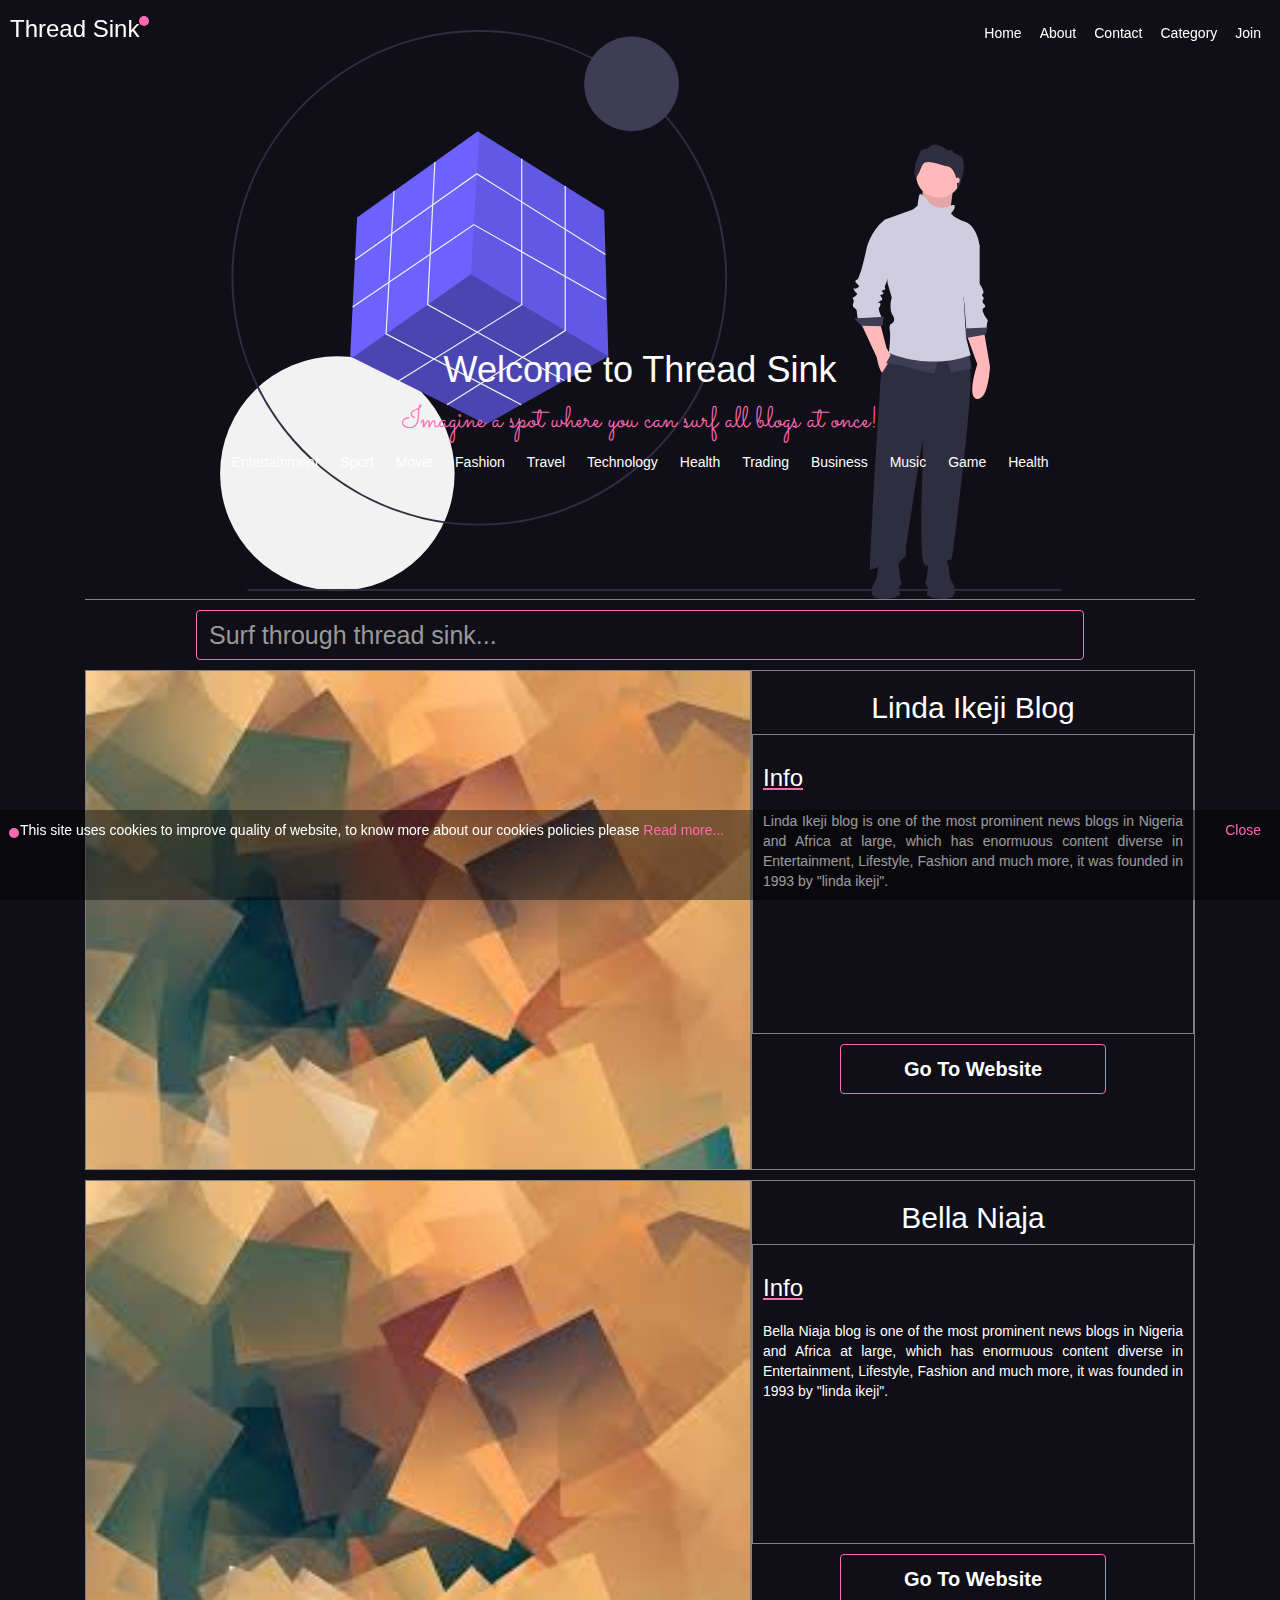
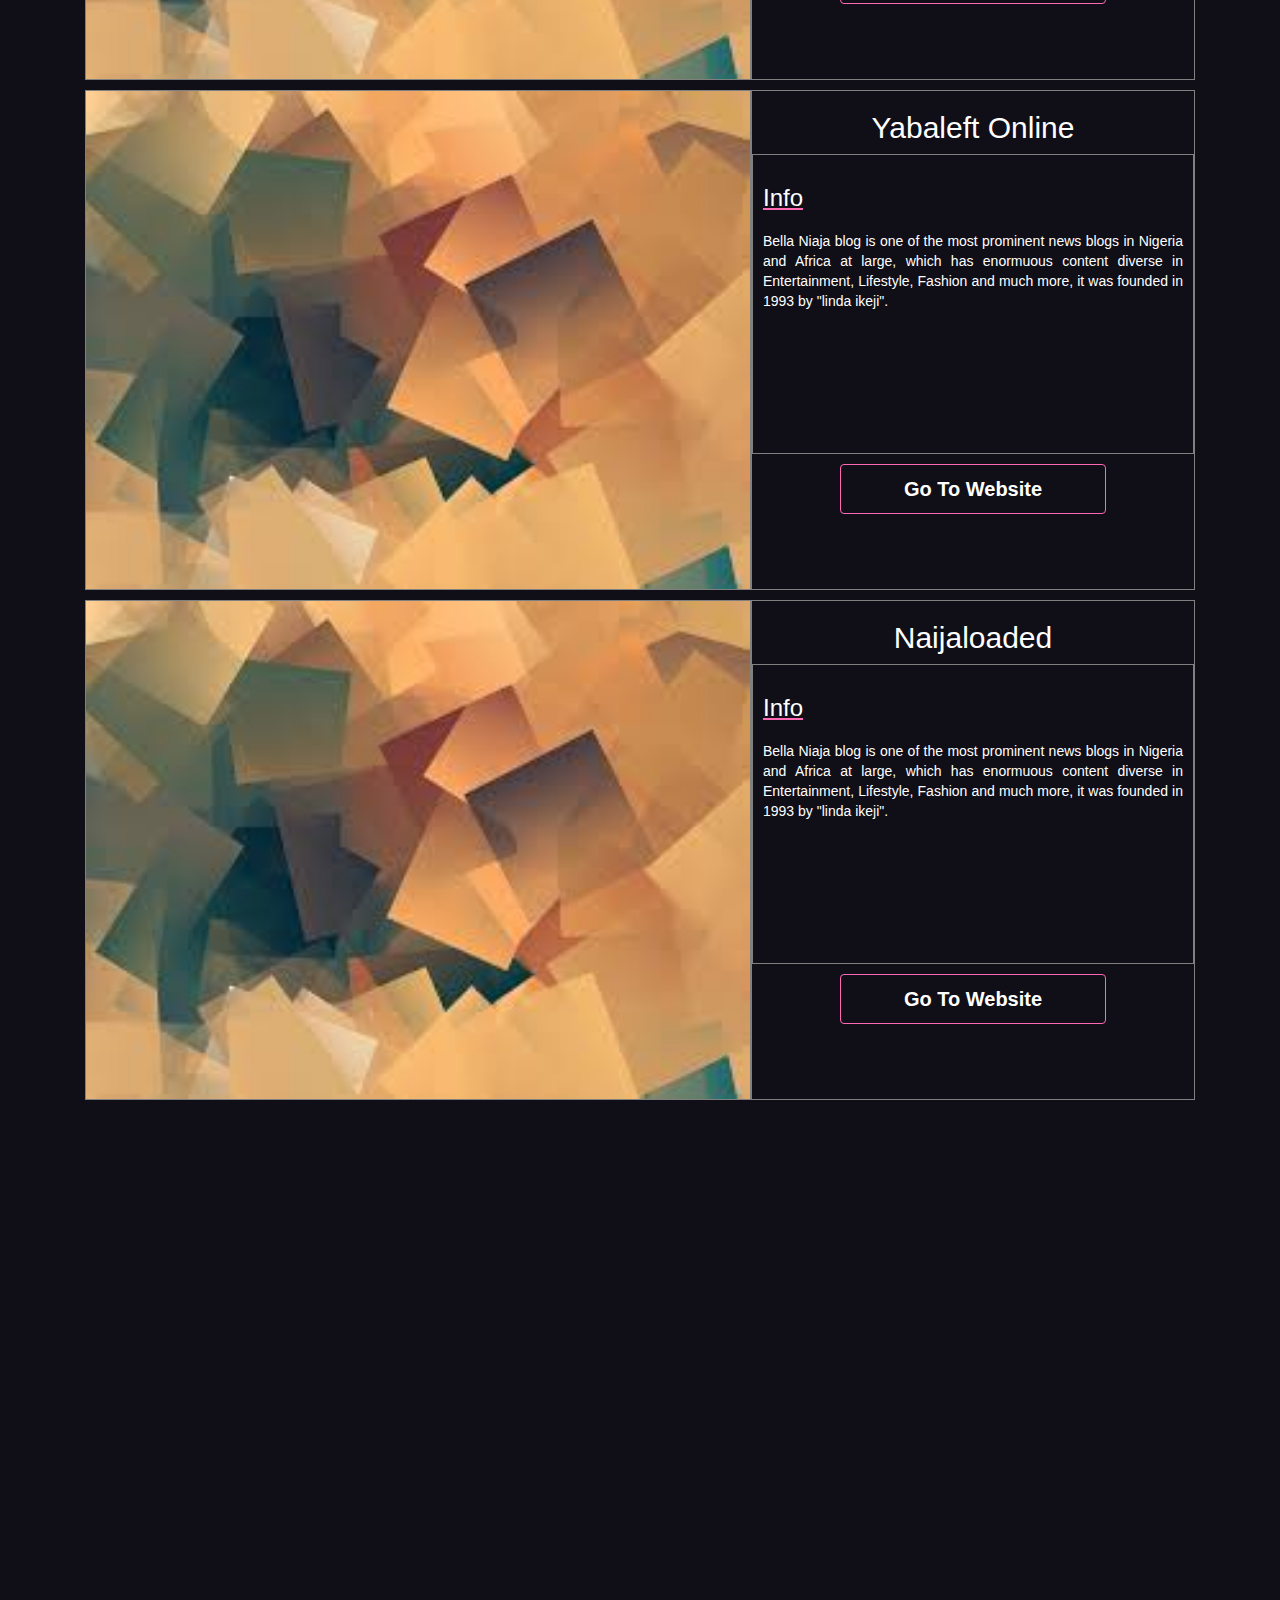
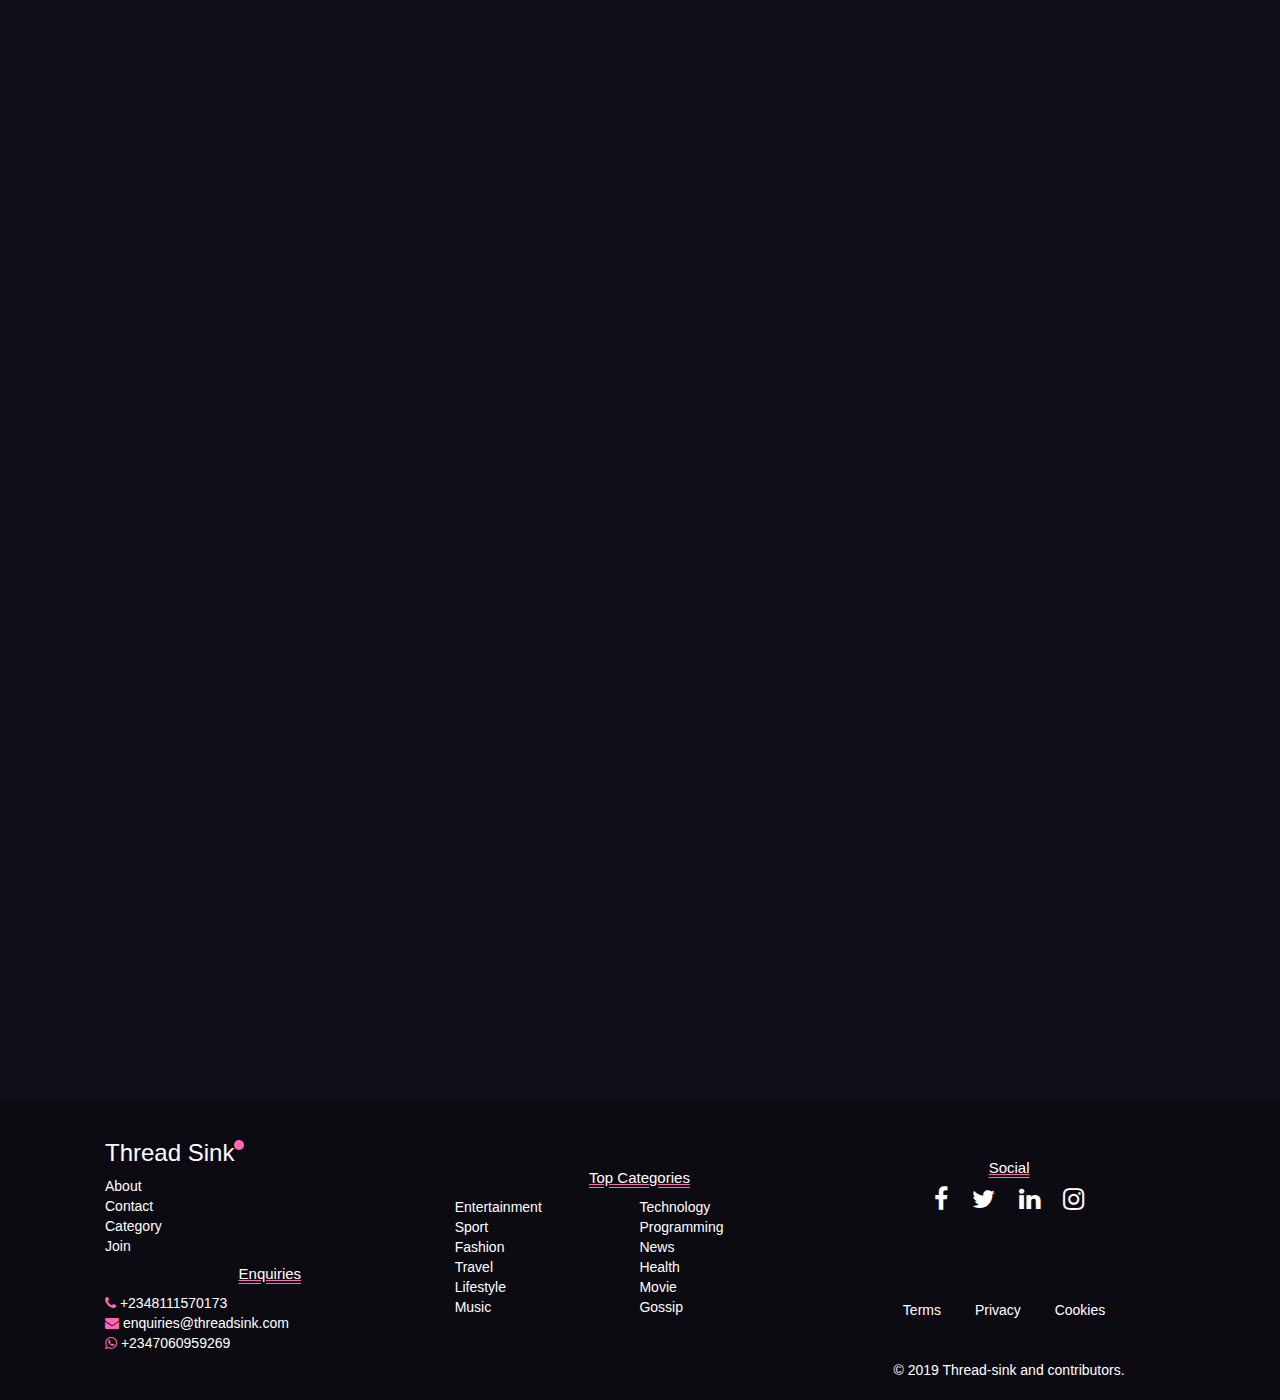
<file: index.html>
<!Doctype html>
<html lang="en">
  <head>
    <!-- Required meta tags -->
    <meta charset="utf-8">
    <meta name="viewport" content="width=device-width, initial-scale=1, shrink-to-fit=no">

    <!-- Bootstrap CSS -->
    <link rel="stylesheet" href="https://stackpath.bootstrapcdn.com/bootstrap/4.3.1/css/bootstrap.min.css" integrity="sha384-ggOyR0iXCbMQv3Xipma34MD+dH/1fQ784/j6cY/iJTQUOhcWr7x9JvoRxT2MZw1T" crossorigin="anonymous">
    <!--External Sheet -->
    <link rel="stylesheet" href="https://cdnjs.cloudflare.com/ajax/libs/animate.css/3.7.2/animate.min.css">
    <link href="https://fonts.googleapis.com/css?family=Sacramento&display=swap" rel="stylesheet">
    <link rel="stylesheet" href="https://cdnjs.cloudflare.com/ajax/libs/font-awesome/4.7.0/css/font-awesome.min.css">
    <!-- Custom Css -->
    <link rel="stylesheet" href="css/bootstrap/css/bootstrap.min.css">
    <link rel="stylesheet" href="css/animated.css">
    <link rel="stylesheet" href="css/master.css">
    <link rel="stylesheet" href="css/media.css">

    <title>Thread Sink</title>
  </head>
  <body>
    <section class="thread-sink-top-header animated fadeIn">
      <div class="thread-sink-logo redirect-home-btn">
        <h3>Thread Sink <span class="thread-pin"></span></h3>

      </div>
      <div class="thread-sink-nav_bar">
          <ul class="">
              <li>Home</li>
              <li>About</li>
              <li>Contact</li>
              <li>Category</li>
              <li>Join</li>
          </ul>
      </div>
    </section>
    <section class="container thread-sink-container">
          <div class="thread-sink-header animated fadeIn">
            <div class="thread-sink-bg-text">
              <h1>Welcome to Thread Sink</h1>
              <p>Imagine a spot where you can surf all blogs at once!</p>
              <div class="categories_popular">
                <span class="thread-sink-categories" data-thread-sink-categories="entertainment">Entertainment</span>
                <span class="thread-sink-categories" data-thread-sink-categories="sport">Sport</span>
                <span class="thread-sink-categories" data-thread-sink-categories="movie">Movie</span>
                <span class="thread-sink-categories" data-thread-sink-categories="fashion">Fashion</span>
                <span class="thread-sink-categories" data-thread-sink-categories="travel">Travel</span>
                <span class="thread-sink-categories" data-thread-sink-categories="technology">Technology</span>
                <span class="thread-sink-categories" data-thread-sink-categories="health">Health</span>
                <span class="thread-sink-categories" data-thread-sink-categories="trading">Trading</span>
                <span class="thread-sink-categories" data-thread-sink-categories="Business">Business</span>
                <span class="thread-sink-categories" data-thread-sink-categories="music">Music</span>
                <span class="thread-sink-categories" data-thread-sink-categories="game">Game</span>
                <span class="thread-sink-categories" data-thread-sink-categories="health">Health</span>
              </div>
            </div>
          </div>
          <div class="thread-sink-body">
            <!--Blog View Box -->
            <!--Search Bar -->
            <div class="thread-search-bar">
              <input type="search" class="form-control" placeholder="Surf through thread sink..." />
            </div>
            <!--Blog Box -->
            <div class="thread-blog-grid">
              <!--Blog view -->
              <div class="thread-blog-show  thread-blog-view" data-url="https://www.lindaikejisblog.com/" data-wallpaper="image/brown.jpg">
                <div class="thread-clcik-to view">
                  <h class=""></p>
                </div>
              </div>
              <div class="thread-blog-info">
                <h2 class="thread-blog-title">Linda Ikeji Blog</h2>
                <div class="thread-blog-about-box">
                  <h3 class="thread-blog-about-heading">Info</h3>
                  <p>Linda Ikeji blog is one of the most prominent news blogs in Nigeria and Africa at large,
                    which has enormuous content diverse in Entertainment, Lifestyle, Fashion and much more, it was founded in 1993
                    by "linda ikeji".</p>
                </div>
                <div class="thread-blog-link-out">
                  <a href="www.lindaikejiblog.com">
                    <button class="btn">Go To Website</button>
                  </a>
                </div>
              </div>
            </div>
            <!--Blog Box -->
            <div class="thread-blog-grid">
              <div class="thread-blog-show thread-blog-view" data-url="https://soccernet.ng/" data-wallpaper="image/brown.jpg">
              </div>
              <div class="thread-blog-info">
                <h2 class="thread-blog-title">Bella Niaja</h2>
                <div class="thread-blog-about-box">
                  <h3 class="thread-blog-about-heading">Info</h3>
                  <p>Bella Niaja blog is one of the most prominent news blogs in Nigeria and Africa at large,
                    which has enormuous content diverse in Entertainment, Lifestyle, Fashion and much more, it was founded in 1993
                    by "linda ikeji".</p>
                </div>
                <div class="thread-blog-link-out">
                  <a href="https://soccernet.ng/">
                    <button class="btn">Go To Website</button>
                  </a>
                </div>
              </div>
            </div>
            <!--blog Box -->
            <!--Blog Box -->
            <div class="thread-blog-grid">
              <div class="thread-blog-show thread-blog-view" data-url="https://www.yabaleftonline.ng/" data-wallpaper="image/brown.jpg">
              </div>
              <div class="thread-blog-info">
                <h2 class="thread-blog-title">Yabaleft Online</h2>
                <div class="thread-blog-about-box">
                  <h3 class="thread-blog-about-heading">Info</h3>
                  <p>Bella Niaja blog is one of the most prominent news blogs in Nigeria and Africa at large,
                    which has enormuous content diverse in Entertainment, Lifestyle, Fashion and much more, it was founded in 1993
                    by "linda ikeji".</p>
                </div>
                <div class="thread-blog-link-out">
                  <a href="https://www.yabaleftonline.ng/">
                    <button class="btn">Go To Website</button>
                  </a>
                </div>
              </div>
            </div>
            <!--blog Box -->
            <!--Blog Box -->
            <div class="thread-blog-grid">
              <div class="thread-blog-show thread-blog-view" data-url="https://www.naijaloaded.com.ng/" data-wallpaper="image/brown.jpg">
              </div>
              <div class="thread-blog-info">
                <h2 class="thread-blog-title">Naijaloaded</h2>
                <div class="thread-blog-about-box">
                  <h3 class="thread-blog-about-heading">Info</h3>
                  <p>Bella Niaja blog is one of the most prominent news blogs in Nigeria and Africa at large,
                    which has enormuous content diverse in Entertainment, Lifestyle, Fashion and much more, it was founded in 1993
                    by "linda ikeji".</p>
                </div>
                <div class="thread-blog-link-out">
                  <a href="https://www.naijaloaded.com.ng/">
                    <button class="btn">Go To Website</button>
                  </a>
                </div>
              </div>
            </div>
            <!--blog Box -->
          </div>
    </section>
    <footer class="thread-sink-footer">
      <!--footer -->
      <section class="container thread-sink-footer-package">
        <div class="thread-sink-footer_block_1">
          <div class="thread-sink-logo-footer">
            <h3 class="redirect-home-btn" style="cursor:pointer;">Thread Sink <span class="thread-pin"></span></h3>
            <ul>
              <li class="thread-sink-about">About</li>
              <li class="thread-sink-contact">Contact</li>
              <li class="thread-sink-category">Category</li>
              <li class="thread-sink-join">Join</li>
            </ul>
            <div class="thread-sink-enquiries">
              <h4>Enquiries</h4>
              <ul>
               <li class="thread-sink-enquiries-li thread-sink-dial"><i class="fa fa-phone"></i> +2348111570173 </li>
               <li class="thread-sink-enquiries-li thread-sink-email"><i class="fa fa-envelope"></i> enquiries@threadsink.com</li>
               <li class="thread-sink-enquiries-li thread-sink-whatsapp"><i class="fa fa-whatsapp"></i> +2347060959269</li>
             </ul>
            </div>
          </div>
        </div>
        <div class="thread-sink-footer_block_2">
          <h4> Top Categories </h4>
          <ul>
           <li class="thread-sink-categories" data-thread-sink-categories="entertainment">Entertainment</li>
           <li class="thread-sink-categories" data-thread-sink-categories="sport">Sport</li>
           <li class="thread-sink-categories" data-thread-sink-categories="fashion">Fashion</li>
           <li class="thread-sink-categories" data-thread-sink-categories="entertainment">Travel</li>
           <li class="thread-sink-categories" data-thread-sink-categories="lifestyle">Lifestyle</li>
           <li class="thread-sink-categories" data-thread-sink-categories="music">Music</li>
         </ul>
         <ul>
           <li class="thread-sink-categories" data-thread-sink-categories="technology">Technology</li>
           <li class="thread-sink-categories" data-thread-sink-categories="programming">Programming</li>
           <li class="thread-sink-categories" data-thread-sink-categories="news">News</li>
           <li class="thread-sink-categories" data-thread-sink-categories="health">Health</li>
           <li class="thread-sink-categories" data-thread-sink-categories="movie">Movie</li>
           <li class="thread-sink-categories" data-thread-sink-categories="gossip">Gossip</li>
         </ul>
        </div>
        <div class="thread-sink-footer_block_3">
          <div class="thread-sink-social">
            <h4>Social</h4>
            <ul>
             <li class="thread-sink-terms"><i class="fa fa-facebook"></i></li>
             <li class="thread-sink-cookies"><i class="fa fa-twitter"></i></li>
             <li class="thread-sink-policies"><i class="fa fa-linkedin"></i></li>
             <li class="thread-sink-policies"><i class="fa fa-instagram"></i></li>
           </ul>
          </div>
          <div class="thread-sink-condition">
            <ul>
             <li class="thread-sink-terms">Terms</li>
             <li class="thread-sink-cookies">Privacy</li>
             <li class="thread-sink-policies">Cookies</li>
           </ul>
          </div>
          <div class="thread-sink-copyright">
            <p> © 2019 Thread-sink and contributors.</p>
          </div>
        </div>
      </section>
    </footer>
    <section class="thread-sink-top-cookies animated fadeIn">
      <div class="thread-sink-cookies-text">
         <span style="margin-top:2vh; margin-left: 1vh;" class="thread-pin"></span><p>This site uses cookies to improve quality of website, to know more about our cookies policies please
         <span class="thread-read-more">Read more...<span><span style="margin-right: 1vh;" class="thread-close">Close</span></p>
      </div>
    </section>
    <!-- Optional JavaScript -->
    <!-- jQuery first, then Popper.js, then Bootstrap JS -->
    <script src="https://code.jquery.com/jquery-3.3.1.slim.min.js" integrity="sha384-q8i/X+965DzO0rT7abK41JStQIAqVgRVzpbzo5smXKp4YfRvH+8abtTE1Pi6jizo" crossorigin="anonymous"></script>
    <script src="https://cdnjs.cloudflare.com/ajax/libs/popper.js/1.14.7/umd/popper.min.js" integrity="sha384-UO2eT0CpHqdSJQ6hJty5KVphtPhzWj9WO1clHTMGa3JDZwrnQq4sF86dIHNDz0W1" crossorigin="anonymous"></script>
    <script src="https://stackpath.bootstrapcdn.com/bootstrap/4.3.1/js/bootstrap.min.js" integrity="sha384-JjSmVgyd0p3pXB1rRibZUAYoIIy6OrQ6VrjIEaFf/nJGzIxFDsf4x0xIM+B07jRM" crossorigin="anonymous"></script>
    <script src="css/bootstrap/js/bootstrap.min.js"></script>
    <script type="text/javascript" src="thread-js/global.js"></script>
    <script type="text/javascript" src="thread-js/manipulate.js"></script>
  </body>
</html>
</file>
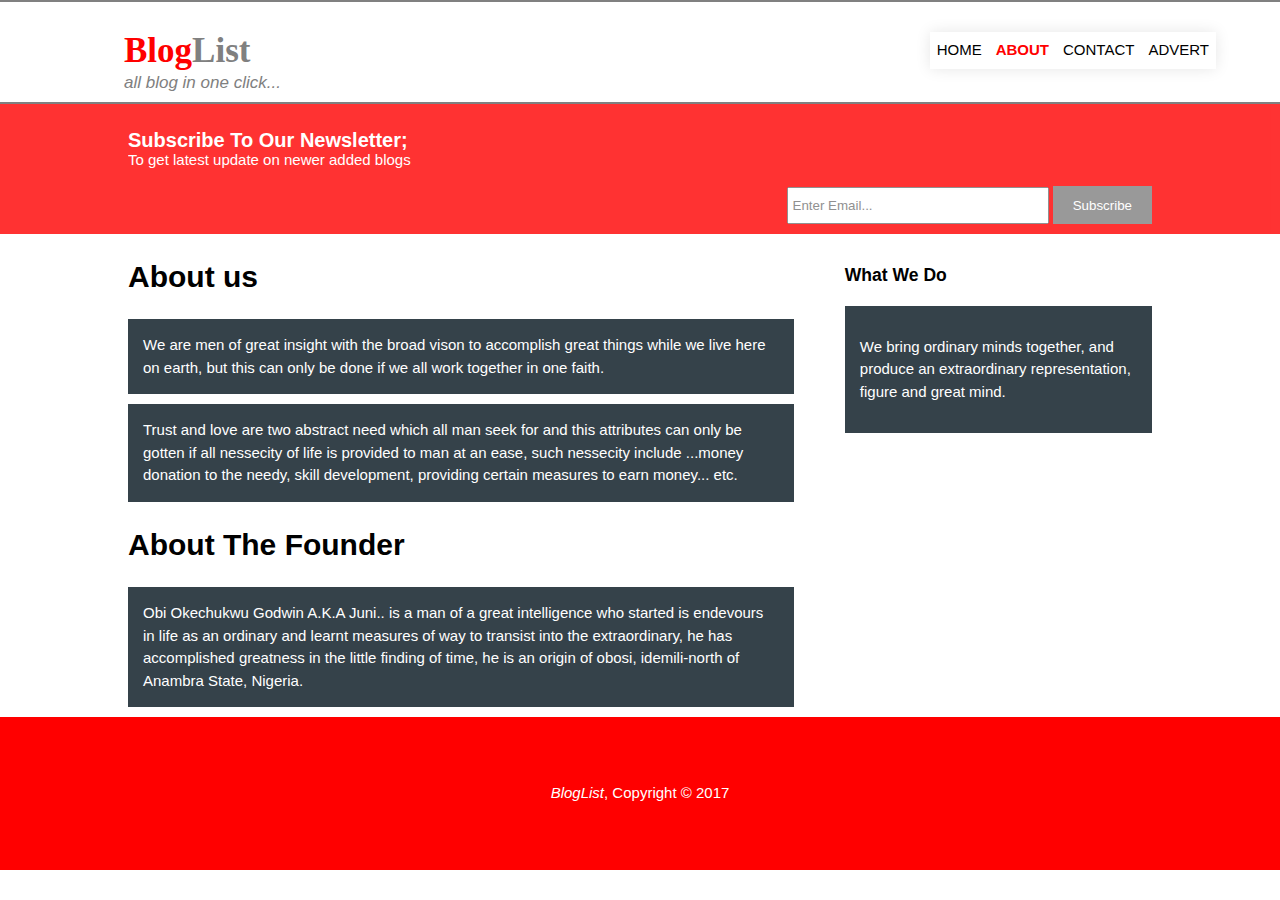
<file: the_real_blog_list_code_pls/about.html>
<!DOCTYPE html>
   <html>
     <head>	
       <meta charset="utf-8">
	   <meta name="viewport" content="width=device-width">
	   <meta name="desciption" content="professional and affordable coaching">
	   <meta name="keyword" content="coaching, affordable coaching,">
	   <meta name="author" content="okechukwu david">
        <title>BlogList | WELCOME</title>
        <link rel="stylesheet" href="./css/style.css">
     </head>
     <!--body working-->
	  <body>
	     <header>
	       <div class="nice">
		     <div id="branding">
			   <h1 title="WELCOME TO BLOGLIST"><span class="highlight">Blog</span>List</h1>
			    <p class="italic"> all blog in one click...</p>
		     </div>
		     <nav>
		        <ul>
			      <li title="WELCOME TO BLOGLIST"><a href="index.html">HOME</a></li>
			      <li class="current" title="ABOUT" ><a href="about.html">ABOUT</a></li>
			      <li><a href="contact.html">CONTACT</a></li>
				  <li class="advert"><a href="advert.html">ADVERT</a></li>
			    </ul>
		      </nav>
		     </div> 
         </header>

             <section id="newsletter">
	       <div class="container">
		     <h1>Subscribe To Our Newsletter;</h1>
		     <p> To get latest update on newer added blogs</p>
		     <form>
		     <input type="email" placeholder="Enter Email...">
			 <button type="submit" class="button_1">Subscribe</button>
		     </form>
		   </div>
	     </section>
	   
	       <section id="main">
	         <div class="container">
			    <article id="main-col">
				 <h1 class="page-title">About us</h1>
				 <p class="dark">
				 We are men of great insight with the broad vison to accomplish great things while we live here on earth, but this can only be done if we all work together in one faith.
				 </p>
				 <p class="dark">
				 Trust and love are two abstract need which all man seek for and this attributes can only be gotten if all nessecity of life is provided to man at an ease, such nessecity include ...money donation to the needy, skill development, providing certain measures to earn money... etc.             				
				 <h1 class="page-title">About The Founder</h1>
				 <p class="dark"> Obi Okechukwu Godwin A.K.A Juni.. is a man of a great intelligence who started is endevours in life as an ordinary and learnt measures of way to transist into the extraordinary, he has accomplished greatness in the little finding of time, he is an origin of obosi, idemili-north of Anambra State, Nigeria.
				 </p>
				 </article>

				  <aside id="sidebar-other">
				   <h3>What We Do</h3>
                    <div class="dark">
					<p>We bring ordinary minds together, and produce an extraordinary representation, figure and great mind.</p>
				  </div>
				</aside>
		      </div>
	       </section>
	   
	     <footer>
	       <p><span class="italic">BlogList</span>, Copyright © 2017</p>
	     </footer>
       </body>
   </html>
</file>
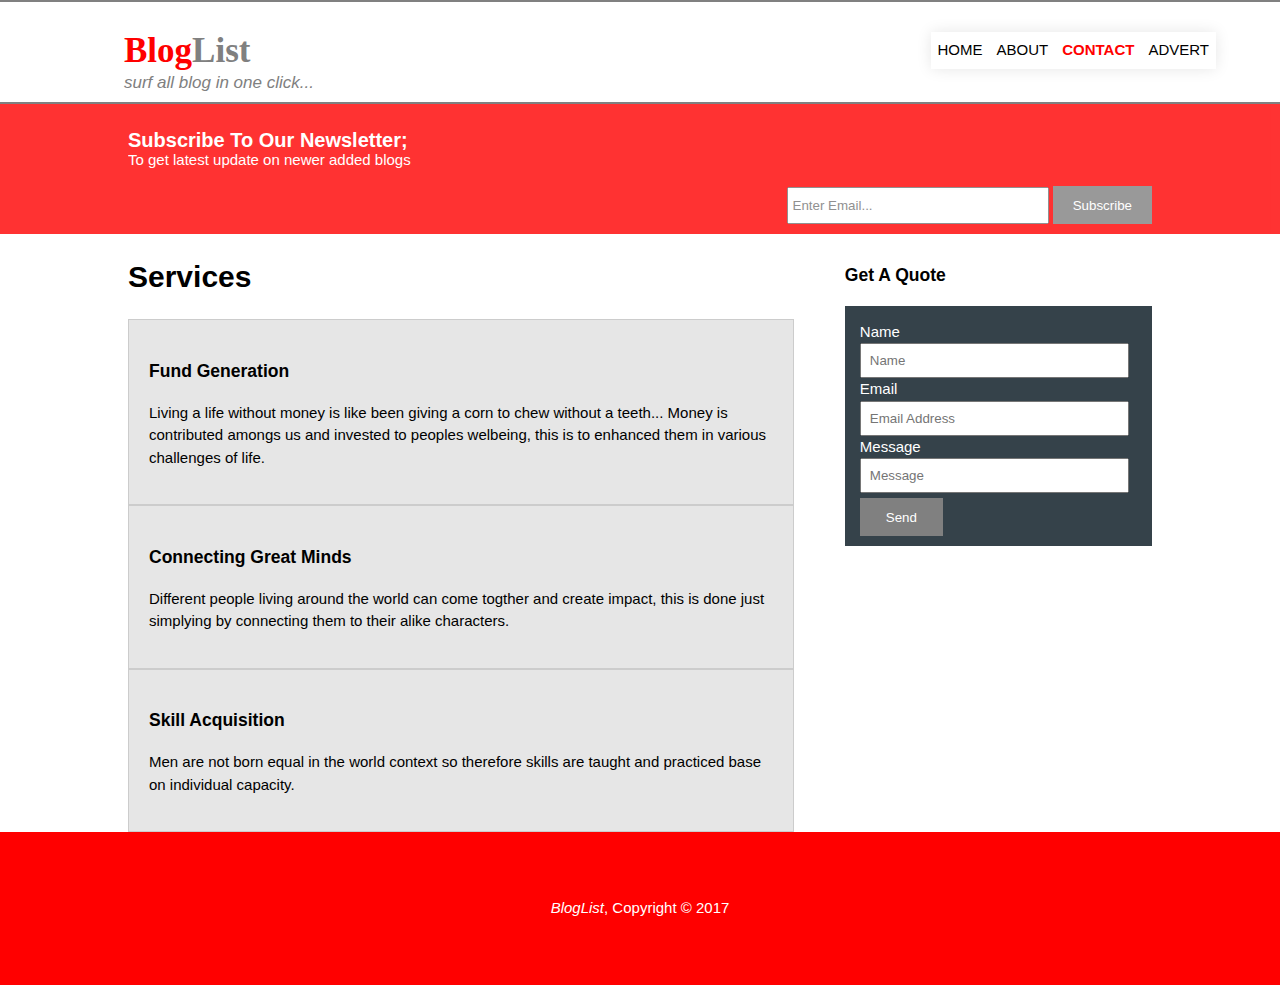
<file: the_real_blog_list_code_pls/contact.html>
<!DOCTYPE html>
   <html>
     <head>	
       <meta charset="utf-8">
	   <meta name="viewport" content="width=device-width">
	   <meta name="desciption" content="professional and affordable coaching">
	   <meta name="keyword" content="coaching, affordable coaching,">
	   <meta name="author" content="okechukwu david">
       <title>Juni Group | SERVICES</title>
	   <link rel="stylesheet" href="./css/style.css">
     </head>
       <body>
	     <header>
	       <div class="nice">
		     <div id="branding">
			   <h1><span class="highlight">Blog</span>List</h1>
			    <p class="italic"> surf all blog in one click...</p>
		     </div>
		     <nav>
		        <ul>
			      <li><a href="index.html">HOME</a></li>
			      <li><a href="about.html">ABOUT</a></li>
			      <li class="current"><a href="contact.html">CONTACT</a></li>
			      <li class="advert"><a href="advert.html">ADVERT</a></li>
			    </ul>
		      </nav>
		     </div> 
         </header>
	   
	     
             <section id="newsletter">
	       <div class="container">
		     <h1>Subscribe To Our Newsletter;</h1>
		     <p> To get latest update on newer added blogs</p>
		     <form>
		     <input type="email" placeholder="Enter Email...">
			 <button type="submit" class="button_1">Subscribe</button>
		     </form>
		   </div>
	     </section>

	       <section id="main">
	         <div class="container">
			    <article id="main-col">
				  <h1 class="page-title">Services</h1>
				  <ul id="services">
				    <li>
				      <h3>Fund Generation</h3>
                       <p>Living a life without money is like been giving a corn to chew without a teeth... Money is contributed amongs us and invested to peoples welbeing, this is to enhanced them in various challenges of life.
				        </p>
					</li>
				    <li>
				      <h3> Connecting Great Minds</h3>
                       <p> Different people living around the world can come togther and create impact, this is done just simplying by connecting them to their alike characters.
				        </p>
					</li>
					<li>
				      <h3>Skill Acquisition</h3>
                       <p>Men are not born equal in the world context so therefore skills are taught and practiced base on individual capacity.  
				        </p>
					</li>
				 </ul>
				</article>


				
				<aside id="sidebar-other">
				    <h3>Get A Quote</h3>
                    <div class="dark">
					  <form action="free.php" method="post" class="quote">
					  <div>
					    <label>Name</label><br>
						<input type="text" placeholder="Name" name="name">
						</div>
						<div>
					    <label>Email</label><br>
						<input type="text" placeholder="Email Address" name="email">
						</div>
						   <div>
					    <label>Message</label><br>
						<input type="text" placeholder="Message" name="message"></textarea>
						</div>
						
						<button class="button_1" type="submit">Send</button>
						</form>
				  </div>
				</aside>
		      </div>
	       </section>
	   
	    <footer>
	       <p><span class="italic">BlogList</span>, Copyright © 2017</p>
	     </footer>
       </body>
   </html>
</file>
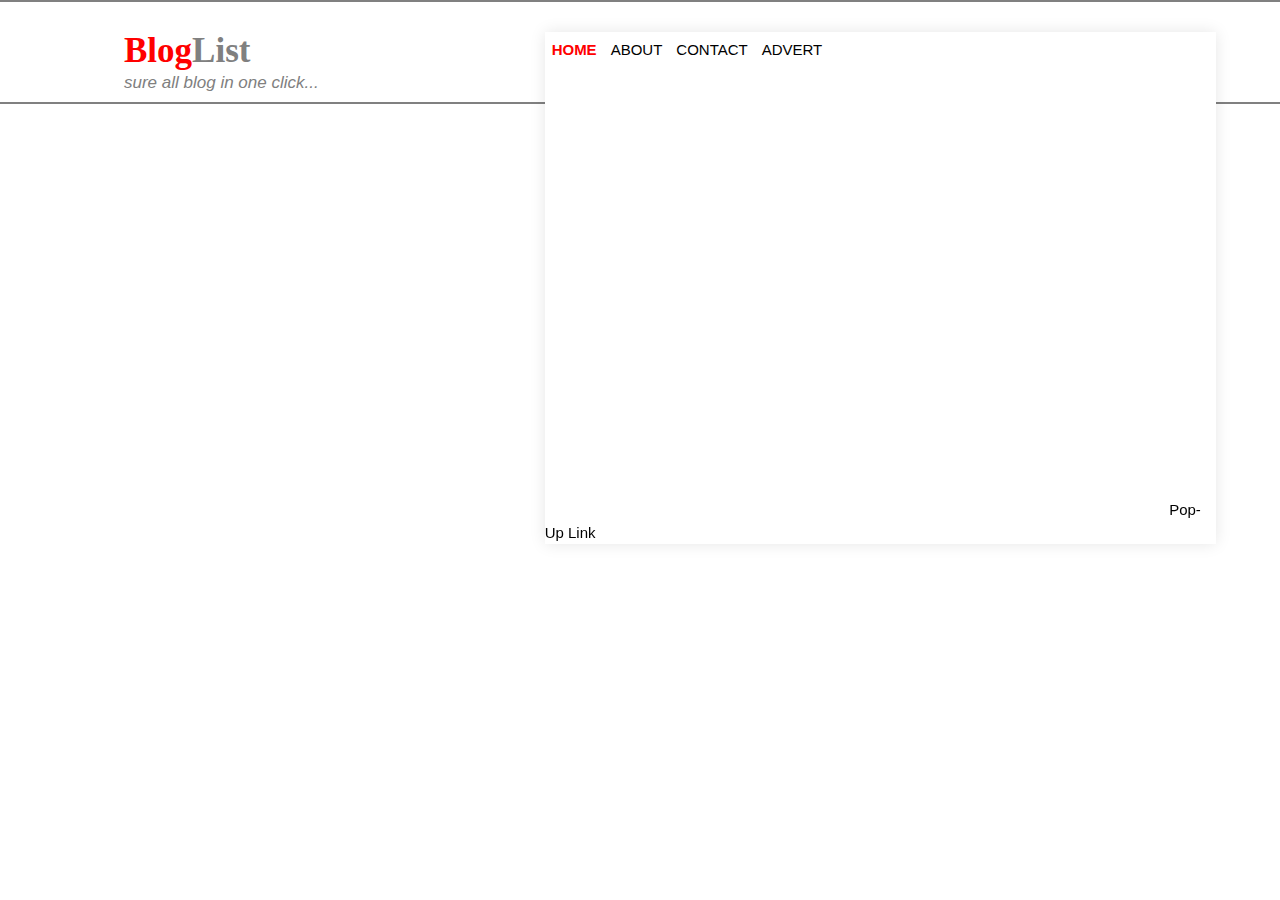
<file: the_real_blog_list_code_pls/list.html>
<!DOCTYPE html>
  <html>
    <head>	
     <meta charset="utf-8">
	   <meta name="viewport" content="width=device-width" scale="1">
	   <meta name="desciption" content="professional and affordable coaching">
	   <meta name="keyword" content="coaching, affordable coaching,">
	   <meta name="author" content="okechukwu david">
     <title>BlogList | WELCOME</title>
	   <link rel="stylesheet" href="./css/style.css">
     <link rel="stylesheet" type="text/css" href="./css/@media.css">
    </head>
    
     
     <!--body working-->
    <body>
	    <header>
	      <div class="nice">
		        <div id="branding">
			          <h1 title="WELCOME TO BLOGLIST"><span class="highlight">Blog</span>List</h1>
                <p class="italic"> sure all blog in one click...</p>
		        </div>
		      <nav>
            <ul>
                <li class="current" title="WELCOME TO BLOGLIST"><a href="index.html">HOME</a></li>
                <li class="special"><a href="about.html">ABOUT</a></li>
                <li class="special"><a href="contact.html">CONTACT</a></li>
                <li class="advert"><a href="advert.html">ADVERT</a></li>



                <iframe width="50%" height="483" allowTransparency="true" frameborder="0" scrolling="no" style="border:none" src="http://www.emailmeform.com/builder/embed/adIb5dq7lhEacd5HKm8iUW9xw"><a href="http://www.emailmeform.com/builder/embed/adIb5dq7lhEacd5HKm8iUW9xw">Fill out form.</a></iframe>


                 <script type="text/javascript">function emf_open_window(url, height, width) {  var leftPos = 0;  var topPos = 0; if (screen) {   leftPos = (screen.width - width) / 2;   topPos = (screen.height - height) / 2;    window.open(url, null, 'width='+width+',height='+height+',left='+leftPos+',top='+topPos+', toolbar=0, location=0, status=1, scrollbars=1, resizable=1');  }}</script><a href='http://www.emailmeform.com/builder/form/adIb5dq7lhEacd5HKm8iUW9xw' title='Welcome To Bloglist' target='_blank' onclick="emf_open_window(this.href, 523, 580); return false">Pop-Up Link</a>
               </div>
</file>
<file: css/master.css>
* {
  color: white;
  box-sizing: border-box;
  padding: 0;
}
body {
  background: #100e17;
}

.thread-sink-container {
  color: white;
  background: #100e17;
  height: 4300px;
}
.thread-sink-header {
  width: 100%;
  height: 570px;
  margin-top: 30px;
  text-align: center;
  background: url("../svg/undraw_solution_mindset_34bi.svg") no-repeat center;
  background-size:contain;
  border-bottom: 1px solid grey;
}
.thread-sink-top-header {
  width: 100%;
  height: 10vh;
  background: rgba(0,0,0,0.0);
  position: fixed;
  z-index: 99999999;
}

.thread-sink-logo {
  width: 35%;
  float: left;
  margin-top: -1vh;
}
.thread-sink-logo h3{
  padding-left: 10px;
  padding-top: 5px;
}
.thread-pin {
  height: 10px;
  width: 10px;
  border-radius: 50%;
  background: hotpink;
  position: absolute;
}
.thread-sink-nav_bar {
  width: 65%;
  height: 10vh;
  float: right;
}
.thread-sink-nav_bar  ul  {
  float: right;
  margin-top: 1vh;
  padding-right: 10px;
  padding-top: 5px;
}
.thread-sink-nav_bar  ul li {
  list-style: none;
  display: inline-block;
  float: left;
  padding: 1vh;
  cursor: pointer;
  transition: 0.5s all ease;
}
.thread-sink-nav_bar  ul li:hover {
  border-bottom: 1px solid #e6e6e6;
  transform: skewY(-10deg);
  color: hotpink;
  border-color: hotpink;
}
.thread-sink-bg-text {
  padding-top: 300px;
  /* width: 50%;
  height: 30vh;
  top:50%;
  left: 50%;
 transform: translate(-50%, -15%); */

}
.thread-sink-bg-text p {
  font-family: 'Sacramento', cursive;
  font-size: 30px;
  color: hotpink;
}
.thread-sink-bg-text span {
  padding: 1vh;
  cursor: pointer;
  transition: 0.5s all ease;

}
.thread-sink-bg-text  span:hover {
  border-bottom: 1px solid #e6e6e6;
  transform: skewY(-10deg);
  color: hotpink;
  border-color: hotpink;
}
/* Style the Body of the site */
.thread-sink-body {
  background:  #100e17;
  height: 3150px;
  width: 100%;
}
/* Search Bar */
.thread-search-bar {
  width: 100%;
  height: 50px;
  margin-top: 10px;
}
.thread-search-bar input {
  width: 80%;
  height: 50px;
  margin: auto;
  font-size: 25px;
  background: none;
  border-color: hotpink;
  outline-color: hotpink;
}
.thread-search-bar input:focus {
  background: none;
  border-color: hotpink;
  outline-color: hotpink;
  color: white;
}

/* Blog Grid */
.thread-blog-grid {
  width: 100%;
  height: 500px;
  margin-top: 10px;
}
.thread-blog-show {
  width: 60%;
  float: left;
  height: 500px;
  border: 1px solid grey;
}
.thread-blog-info {
  width: 40%;
  float: right;
  height: 500px;
  border: 1px solid grey;
}
.thread-blog-title {
  color: white;
  text-align: center;
  cursor: pointer;
  transition: 1s all ease;
}
.thread-blog-title:hover {
  color: hotpink;
  transform: perspective(1.003);
}
.thread-blog-about-box {
  border: 1px solid grey;
  height: 300px;
  width: 100%;
}
.thread-blog-about-heading {
  color: white;
  padding-left: 10px;
  padding-top: 10px;
  text-decoration: underline;
  text-decoration-color: hotpink;
}
.thread-blog-about-box p{
  padding: 10px;
  text-align: justify;
}
.thread-blog-link-out {
  height: 100px;
  width: 60%;
  margin: 0 auto;

}
.thread-blog-link-out a{
  color: white;
  text-decoration:none;
}
.thread-blog-link-out button {
  width: 100%;
  margin-top: 10px;
  height: 50px;
  border:1px solid hotpink;
  background: none;
  color: white;
  font-size: 20px;
  font-weight: bold;
  transition: 0.5s all ease;
}
.thread-blog-link-out button:hover {
  width: 100%;
  margin-top: 10px;
  height: 50px;
  background: rgba(0,0,0,0.1);;
  color: white;
  font-size: 20px;
  font-weight: bold;
  transform: translateY(10px);
}


/*Footer Style */

.thread-sink-footer {
  height: 300px;
  width: 100%;
  background:rgba(0,0,0,0.2);
}
.thread-sink-footer-package {
  height: 300px;
  width: 100%;

}
.thread-sink-footer_block_1 {

  width: 33.3%;
  float: left;
  height: 300px;
}
.thread-sink-footer_block_1 h4  {
  text-align: center;
  font-size: 15px;
  text-decoration: underline;
  text-decoration-color: hotpink;
  text-decoration-style: double;
}
.thread-sink-enquiries-li:hover {
  border: 0px !important;
}
.thread-sink-enquiries ul {
  width: 100% !important;
}
.thread-sink-enquiries li i {
  color: hotpink;
  transition: 1s all ease;
}

.thread-sink-footer_block_2 {
  width: 33.3%;
  float: left;
  height: 300px;
}
.thread-sink-footer_block_2 h4{
 text-align: center;
 padding-top: 60px;
 font-size: 15px;
 text-decoration: underline;
 text-decoration-color: hotpink;
 text-decoration-style: double;
}
.thread-sink-footer_block_2 ul{
 width: 50%;
 float: left;
}
.thread-sink-footer_block_2 ul:last-of-type{
 width: 50%;
 float: right;
}
.thread-sink-footer_block_2 ul li{
 list-style: none;
 cursor: pointer;
 transition: 1s all ease;
}
.thread-sink-footer_block_2 ul li:hover{
 color: hotpink;
 text-decoration: underline;
 text-decoration-color: hotpink;
 transform: scale(1.003);
}

.thread-sink-footer_block_3 {
  width: 33.3%;
  float: left;
  height: 300px;
  text-align: center;
}
.thread-sink-logo-footer {
  width: 100%;
  padding: 20px;
  height: 300px;
}
.thread-sink-logo-footer  ul {
  width: 30%;
}
.thread-sink-logo-footer  li {
  list-style: none;
  transition: 1s all ease;
  cursor: pointer;
}
.thread-sink-logo-footer  li:hover {
  color: hotpink;
  text-decoration: underline;
  text-decoration-color: hotpink;
  transition: scale(1.003);
}
.thread-sink-social {
  height: 200px;
  width: 100%;
}
.thread-sink-social ul {
  text-align: center;
}
.thread-sink-social li {
  list-style: none;
  display: inline-block;
  padding: 10px;
  cursor: pointer;
  transition: 1s all ease;
}
.thread-sink-social li i {
  font-size: 25px;
  transition: 1s all ease;
}

.thread-sink-social h4  {
  text-align: center;
  margin: 0;
  padding-top: 60px;
  font-size: 15px;
  text-decoration: underline;
  text-decoration-color: hotpink;
  text-decoration-style: double;
}
.thread-sink-social li:hover {
  color: hotpink;
}
.thread-sink-social li:hover i {
  color: hotpink;
  border-bottom:1px solid hotpink;
  transform: scale(1.003);
}
.thread-sink-condition  {
  width: 100%;
  height: 50px;
}
.thread-sink-condition ul li{
  padding: 0px 20px 10px 10px;
  display: inline-block;
  list-style: none;
  cursor: pointer;
  transition: 1s all ease;
}
.thread-sink-condition ul li:hover{
  border-bottom: 1px solid hotpink;
  color: hotpink;
  transform: skewY(-20deg);
}
.thread-sink-copyright{
 width: 100%;
 padding: 10px;
 height: 50px;
}
/*Cookies Style */
.thread-sink-top-cookies {
  bottom: 0;
  position: fixed;
  background: rgba(0,0,0,0.4);
  width: 100%;
  height: 10vh;
}
.thread-sink-top-cookies p{
  padding: 10px;
  padding-left: 20px;
}
.thread-read-more {
  color: hotpink;
  cursor: pointer;
}
.thread-close {
  float: right;
  color: hotpink;
  cursor: pointer;
}
</file>
<file: css/media.css>
/* Medium devices (tablets, 768px and up)*/
@media (max-width: 768px) {
  .thread-sink-footer {
    height: 900px;
    width: 100%;
    background:rgba(0,0,0,0.2);

  }
  .thread-sink-footer_block_1,
  .thread-sink-footer_block_2,
  .thread-sink-footer_block_3 {
    width: 100%;
  }

  .thread-sink-social li {
    padding: 30px;
  }
}
</file>
<file: the_real_blog_list_code_pls/css/style.css>
body{
  font: 15px/1.5 Arial, Helvetica,sans-serif;
  padding:0;
  margin:0;
  background-color:white;

  
 } 
 
 /* Global */

 .nice{
 	width:90%;
 	margin: auto;
 	overflow: none;
 }


   .container{
   width:80%;
   margin: auto;
   overflow: hidden;
 }
 
 ul{
	  margin:0;	  
	  padding:0;	
	}
	
	.button_1{
		height:38px;
		background:grey;
		border:0;
		padding-left: 20px;
		padding-right: 20px;
		color:white;
		
		cursor: pointer;
	}

	.dark{
		padding:15px;
		background:#35424a;
	    color:#ffffff;
		margin-top:10px;
		margin-bottom:10px;
		
	}

	.loghead{
		padding: -25px;
		color: grey;
	}


	.dark1{
		padding:15px;
		background:#35424a;
	    color:#ffffff;
		margin-top:10px;
		margin-bottom:10px;
		width: 40%;
	}

	.italic{
		font-style: italic;
	}


	
	 .highlight2 {
		font-weight:bold;
		color: red;
		
	}

	.sperate{
		display: none;
	}
 /* Header **/
 header{
  
   padding-top:50px;
   max-height:300px;
   border-bottom:grey 2px solid;
   border-top:grey 2px solid;
   padding-bottom: 50px;
  
 } 
 
 header a{
	color:black;
	text-decoration:none;
	text-transform: uppercase
	font-size:18px;


	}
		
	header nav li{
      float:left;
	  display:inline;
	  padding: 0 12px 0 12px;
	  padding: 7px;
	}
	
	header #branding{
	  float:left;
	  margin-top: 0px;
	 
	}

	#branding img {
		float: left;
		width: 50px;
		height: 50px;
		background: #555;
		margin-top: -16px;

	}
	
	header #branding  h1{

		font-family: impact, fantasy;
		margin:0;
		color: grey;
		margin-top: -52px;
		font-size: 35px;
		padding-left: 60px;
		padding-top: 25px;
	
	}

	header #branding p{
		margin-top: -8px;
		margin-left: -30px;
		color: grey;
		font-size: 17px;
		padding-left: 90px;
	}

	header #centerhead{	
	  margin-top: 10px;
	  float:left;
	  margin-right: -700px;
     padding-left: 150px;
	}

	header #centerhead  h1{	 
		margin:0;
		color: grey;
		margin-top: -25px;
		font-size: 20px;
	}

	header #logout1{
    float: right;
	}

    .dark2{
     	padding:20px;
		background:#35424a;
	    color:#ffffff;
		margin-top:-40px;
		margin-bottom:10px;
		width: 65%;
     }


	header nav {
	  float: right;
	  margin-top:-20px;
      
	  background:white;
	  box-shadow: 0 0 15px 0 rgba(0,0,0,.10);

	}
    header #logpagenav {
	  float: none;
	  margin-top:-40px;
	  background:burlywood;
	  box-shadow: 0 0 15px 0 rgba(0,0,0,.10);
	  width: 150px;

	}

   

	header li:hover{
		font-weight:bold;
		background:grey;
		display: inline-block;	
	
	}


	header .highlight, header .current a{
		font-weight:bold;
		color: red;
		
	}

    
  
   /* mega-menu */
    .menu-sub {
    	position: absolute;
    	background: red;
    	width:100%;
    	display: none;
    	padding-bottom: 10px;
    	margin-left: 0px;
    	padding-top: 17px;
    	margin-top: 10px;
    	padding-right: -215px;

    	
    }

   
    nav li:hover .menu-sub {
    	display: block;
    	
    }
    
    
    
   /*menu sub footer*/
   .menu-subfooter {
    	position: absolute;
    	background: black;
    	width: 13.5%;
    	display: none;
    		
    }

    nav li:hover .menu-subfooter {
    	display: block;
    
    }
    
    .menu-subfooter li{
    	color: white;
        display: block;
        text-align: left        
    }

    .menu-subfooter ul li a{
	color:white;
	text-decoration:none;
	text-transform: uppercase
	font-size:16px;
    position: relative; 
    padding: 5px; 
    display: block; 
		}

    
    #footerlogin ul li a:hover{
		font-weight:bold;
		background:grey;
		padding: 1px;
		padding-top: 6px;

	     }

	/* Showcase */
	#showcase{
		min-height:510px;
		color:#ffffff;
	    width: 100%; 
	    background: url("../img/blackred.jpg") no-repeat;
	   
		 
	}

   
	
	#showcase h1{
		font-family: georgia;
		margin-top: 35px;
		font-size:40px;
	   
	    color:white;
	    padding: 15px;
	    margin-bottom: -50px;
	    text-align: center;
	          

	}
	
	#showcase p {
		font: 10px/1.5 "Courier New", Courier,
        monospace;
        font-weight: bold;
		font-size:20px;
		color:white;
		text-align: center;	   
        margin-top: 75px;
        font-family: helvetica;
       

	}

	 section#showcase .writeup p{
		font: 10px/1.5 "Courier New", Courier,
        monospace;
        font-weight: bold;
		font-size:19px;
		color:white;
		text-align: left;	   
         padding-left: 10px;
        font-style: oblique;
         width:100%;
        margin:auto;
        overflow: hidden;
     
     

	}
     
    section#showcase .showcaselink li a{
     margin-left: 70px;    
      color: white; 
      font-size:14px;
      display:inline;
     background: red;
	text-decoration:none;
	padding: 10px;


  }



    section#showcase .showcaselink li {
    float: left;
      color: white; 
      font-size:14px;
      display:inline;
     background: red;
	text-decoration:none;
	padding: 0px; 
	margin-top: -10px; 
	margin-bottom: 30px; 
  }


    .showcaselink li a:hover{
	      font-weight:bold;
		background:grey;
		padding: 12px;
		padding-top: 20px;		
	
		}

	
     section#showcase .showcasewriteup p{
        
          margin-top:-50px; 
          color: red; 
          font-size:24px;
          font-style: oblique;
          font-family: comic sans-serif;
          text-align: right;
          margin-right: 50px;

     }
              
 #sidebar {
	margin:0px;
	padding:0px;
	font-family:sans-serif;
	position:absolute;
	width:200px;
	height:100%;
	background:#151719;
	left: -200px;
	transition:all 500ms linear; 
	display: none;

}
#sidebar.active{
left: 0px;
}

#sidebar ul li {
	color:rgba(230,230,230,0.9);
	list-style:none;
	padding:15px 10px;
	border:1px solid rgba(100,100,100,0.3);
   
}


	#sidebar ul li a{
	color:white;
	text-decoration:none;
	text-transform: uppercase
	font-size:16px;
    position: relative; 
    font-weight: bold;
		}

#sidebar ul .highlight1, #sidebar ul .current1 a{
		color:red;
		font-weight:bold;

	}
	 #sidebar ul li:hover{
		font-weight:bold;
		background:grey;
		padding: 12px;
		padding-top: 20px;		
	}	

	 #sidebar ul li a:hover{
		font-weight:bold;
		background:grey;
		padding: 12px;
		padding-top: 20px;		
	}	



#sidebar .toggle-btn {
	position:absolute;
	left:230px;
	top:20px;
}

#sidebar .toggle-btn span {
	display:block;
	width:30px;
	height:5px;
	background:red;
	margin:5px 0px;
}
   
  

	/* section link*/
     
	.mlogin{
		float: right;
		width:0%;
 	    overflow: none;
 	    margin-top:-5px;
	   margin-right: -400px;
	    background:burlywood;

	  
 }
	  /*secondnav*/
	 .nice1 {
		padding: 0px;
		list-style: none;
		position:absolute;
		width:100%;     
       background: red;
       opacity: 0.8;


       
	} 
    
	.nice1 nav {
	margin: 0;	
	   width: 100%;
	   padding: 10px 0px;
	   
	 
	}

	.nice1 nav li{
	  display:inline;
	 padding-right: 10px;
	 padding-left:15px;
	 
	}
	
	.nice1 nav li a{
	color:white;
	text-decoration:none;
	text-transform: uppercase
	font-size:16px;
    position: relative; 
    font-weight: bold;
		}
	
	.nice1 nav .highlight1, .nice1 nav .current1 a{
		color:black;
		font-weight:bold;

	}



	 .nice1 nav li:hover{
		font-weight:bold;
		background:grey;
		padding: 12px;
		padding-top: 20px;		
	}	
   .mlogin nav li:hover{
		font-weight:bold;
		background:grey;
	}
 
      .nice1 nav li a img{
	 width: 30px;
	  margin-bottom: -9px;
	   padding: 1px; 
	   opacity: 0.7;
	   } 


      .nice1img  a img{
	 width: 30px;
	  margin-bottom: -9px;
	   padding: 1px; 
	   opacity: 0.7;
	   display: none;
	   } 

	    .nice1img  p{
        padding-right: 450px; 
        margin-top: -47px;
	   display: none;
	   font-size: 5px;
	   } 
	
     /* newsletter */
     #newsletter{
		color:#ffffff;
		background:red;
        min-height: 100px;
        opacity: 0.8;
        

    }
	
	#newsletter h1 {
		color: white;
		font-size: 20px;
	}
	
	#newsletter p {
         color: white;
         margin-bottom: 0px;
         margin-top: -20px;
	}


	#newsletter a:hover{
		color:#c8a598;
		font-weight:bold
	}
	

	#newsletter form {
		float:right;
		margin-top:15px;
		margin-bottom: 10px;	
		
	}
	
	#newsletter input[type="email"]{
		padding:4px;
		height:25px;
		width:250px;
	}

	/* boxes */
	#boxes{
     margin-top:20px;
     background: #35424a;
     width: 100%;
    
	}
	
	#boxes h3{
      color:;
	}

	#boxes .box p{
		width: 98%;
	}

	#boxes .box{
		float:right;
		text-align: center;
		width:30%;
	    padding:10px;
	} 
	
   

	#boxes .box img{
		width:100px;
	}

    .bl_iframe {
    	height:700px;
    	width:880px;
    	max-width: 1000px;
    }

	#boxes .centerbox{
		float:center;
		text-align: center;
	    padding:10px;
        border-bottom: 1px solid; 
         background: grey; 
         width: 45.8%; 
         text-align: center
          padding-left: 100px;
	} 

      
	#boxes .centerbox h3{
		font-family: serif; 
		color: white;
		padding-right: 110px;
	}   
        
	#boxes .centerbox .aspect {
		font-family: serif; 
		color: white;
		padding-left: 115px;

	}   

	#boxes .centerbox1 {
		float:center;
		text-align: center;
	    padding:10px;
        border-bottom: 1px solid;
         float: right; 
         background: grey;
          padding-right: -3000px;
           width: 45.8%; 
           text-align: center
	} 


	#boxes .centerbox1 h3{
		font-family: serif; 
		color: white;
		padding-right:50px;
	} 
   
    #boxes .showcaselink {
	

  }
	   
    #boxes .showcaselink li{
	     display: inline;
	     background: red;
	     padding: 10px;
	}
     
    #boxes .showcaselink li a{
		 color: white;
		 text-decoration: none;	
	
		}
	 #boxes .showcaselink li a:hover{
	    color: #151719;
	}

	#boxes .sidebox{
		float:right;
		text-align: center;
		width:0%;
	    padding:10px;
	  padding-right: 100px;
	} 


	/*intro-index*/
	#intro-index{
     margin-top:20px;
     width: 100%;
    
	}
	
	#intro-index h3{
      color:;
	}

	#intro-index .box{
		float:right;
		text-align: center;
		width:30%;
	    padding:10px;
	} 
	
   #intro-index .box p{
		
		width:98%;
	    
	} 
	

	#intro-index .box img{
		width:150px;
	}
	
	/* sidebar */
	aside#sidebar-other{
		float:right;
		width:30%;
		margin-top:10px;
	}
	
	aside#sidebar-other .quote input, aside#sidebar-other .quote textarea{
		width:90%;
		padding:8px;
		}
	aside#sidebar-other .quote button{
		width:30%;
		margin-bottom:-5px;
		margin-top:5px
	}


	/* signup */
   #sign1{
		margin-top:15px;
		margin-bottom: 10px;


	}

	 .sign2{
	 	float: center;
	 }

	 #sign1 .sign2 input, #sign1 .sign2 textarea{
		width:95%;
		padding:10px;
		}

		#sign1 .sign2 button{
		width:30%;
		margin-bottom:-5px;
		margin-top:5px
	}

    #log1{
		margin-top:-525px;
		margin-bottom: 0px;
		float: right;
		margin-right: 10px;


	}

	 .log2{
	 	float: center;
	 }

	 #log1 .log2 input, #log1 .log2 textarea{
		width:100%;
		padding:10px;
		width: 300px;
		}

		#log1 .log2 button{
		width:40%;
		margin-bottom:-5px;
		margin-top:5px
	}




	article#main-col{
		float:left;
		width:65%;
	}
	
	/* Services */
	ul#services li{
		list-style: none;
		padding:20px;
		border: #cccccc solid 1px;
		margin-bottom: :5px;
	    background:#e6e6e6;
	}

	footer{
		padding:50px;
		
		color:white;
		background-color:red;
		text-align: center;		
	   }

	   #footerlogin{
	   	float: left;
	   	margin-top: -50px;
	   	opacity: 0.7;
	   }

	   #footerlogin ul li{
	   	display: inline;

	   }


	   #footerlogin:hover{
	   	font-weight:bold;
		background:darkred;
	
			
	}	
	   
	 



       /* Slideshow container  the "menu" helps to make the slid show fit to screen */
 .slideshow-container {
  max-width: 1420px;
  position: relative;
  margin: auto;
  
}

.mySlides {
    display: none;
}

/* Next & previous buttons */
.prev, .next {	
  cursor: pointer;
  position: absolute;
  top: 50%;
  width: auto;
  margin-top: -22px;
  padding: 16px;
  color: white;
  font-weight: bold;
  font-size: 18px;
  transition: 0.9s ease;
  border-radius: 0 3px 3px 0;
}

/* Position the "next button" to the right */
.next {
	
  right: 0;
  border-radius: 3px 0 0 3px;
}

/* On hover, add a black background color with a little bit see-through */
.prev:hover, .next:hover {
  background-color: rgba(0,0,0,0.8);
}

/* Caption text */
.text {
  color: white;
  font-size: 15px;
  padding: 10px 40px;
  position: absolute;
  bottom: 8px;
  width: 90%;
  text-align: center;
}

/* Number text (1/3 etc) */
.numbertext {
  color: #f2f2f2;
  font-size: 12px;
  padding: 8px 12px;
  position: absolute;
  top: 0;
}

/* The dots/bullets/indicators */
.dot {
  cursor:pointer;
  height: 13px;
  width: 13px;
  margin: 0 2px;
  background-color: #bbb;
  border-radius: 50%;
  display: inline-block;
  transition: background-color 0.6s ease;
}

.active, .dot:hover {
  background-color: #717171;
}

/* Fading animation */
.fade {
  -webkit-animation-name: fade;
  -webkit-animation-duration: 1.5s;
  animation-name: fade;
  animation-duration: 1.5s;
}

@-webkit-keyframes fade {
  from {opacity: .4} 
  to {opacity: 1}
}

@keyframes fade {
  from {opacity: .4} 
  to {opacity: 1}
}

.iframe{
	margin-left: 100px;
	width: 40%;
	position: relative;
	padding-top: 30px;
	height: 0;
	overflow:auto;
	border: solid black 1px;
	min-height: 400px;

	

}

.iframe iframe {
	position: absolute; 
	top: 0;
	left: 0;
	width: 100%;
	height: 100%;
	max-width: 600px;
	min-height: 400px;
	max-height: 660px;
	

}

.iframe2{
	margin-left: 710px;
	width: 40%;
	position: relative;
	padding-bottom: 0.25%;
	padding-top: 30px;
	height: 0;
	overflow:auto;
	-webkit-overflow-scrolling:touch; 
	border: solid black 1px;
	min-height: 400px;

	

}

.iframe2 iframe {
	position: absolute; 
	top: 0;
	left: 0;
	width: 100%;
	height: 100%;
	max-width: 600px;
	min-height: 400px;
	max-height: 660px;
	

}
/* media queries at 1000px; */



@media(max-width: 1300px){
	.iframe{
	margin-left: 40px;
	width: 62%;
	position: relative;
	
	padding-top: 30px;
	height: 0;
	overflow:auto;
	
	border: solid black 1px;
	min-height: 500px;

	

}

@media(max-width: 1300px){
.iframe iframe {
	position: absolute; 
	top: 0;
	left: 0;
	width: 100%;
	height: 100%;
	max-width: 850px;
	min-height: 400px;
	max-height: 660px;
	

}
@media(max-width: 1300px){
.iframe2{
	margin-left: 40px;
	width: 62%;
	position: relative;
	padding-bottom: 0.25%;
	padding-top: 30px;
	height: 0;
	overflow:auto;
	-webkit-overflow-scrolling:touch; 
	border: solid black 1px;
	min-height: 500px;

	

}
@media(max-width: 1300px){
.iframe2 iframe {
	position: absolute; 
	top: 0;
	left: 0;
	width: 100%;
	height: 100%;
	max-width: 850px;
	min-height: 400px;
	max-height: 660px;
	

}



	 
	/* Media Queries at 768px;*/

    

  @media(max-width: 768px){
   .container{
   width:95%;
   margin:auto;

 padding: 5px;
     }



	@media(max-width: 768px){
		 header #branding,
		header nav li,

		#showcase h1,
		#newsletter form,
		#intro-index,
        #intro-index .box,
		#boxes .box,
		article#main-col,
		aside#sidebar-other{
			float:none;
			text-align:center;
		     width:100%;
		}

 
     @media(max-width: 768px){
      .nice{
     	width:90%;
     	margin: auto;
     	overflow: hidden;
    }

      @media(max-width: 900px){
    .nice1{
		padding: 0px;
		background: black;
		position: relative;
		width:100%;     
       opacity: 0.8;  
       display: none;   
	} 

         
     @media(max-width: 768px){
	.nice1 nav {	
	   margin-left: 0px;
	   width: 100%;
	   padding: 0px;
	 
	}

     @media(max-width: 768px){
	.nice1 nav li{
	  display:block;
	 padding-right: 10px;
	 padding-left:15px;
	 
	}
	

	 @media(max-width: 768px){
	.nice1 nav li a{
	color:white;
	text-decoration:none;
	text-transform: uppercase
	font-size:16px;
    position: relative; 
		}
     


         @media(max-width: 768px){
    nav li:hover .menu-sub {
    	display:inline;
    	
    }



  @media(max-width: 768px){
	 .nice1 nav li a img{
	 width: 30px;
	  margin-bottom: -19px;
	   padding: 16px; 
	   opacity: 0.7; 
	  display: none;
	   } 
   


  @media(max-width: 768px){
	 .nice1img  a img{
	   opacity: 0.7;
	  display: inline;
	   } 

         @media(max-width: 768px){
	    .nice1img  p{
        padding-left: 0px; 
       font-size: 12px;
	   display: inline;
	   } 

	     

       header{
  
   padding-top:5px;
   max-height:300px;
   border-bottom:grey 2px solid;
   border-top:grey 2px solid;
   padding-bottom: 0px;
}

      @media(max-width: 768px){
          header .nice #branding h1 {
            padding-bottom:0px;
            margin-left: -90px;
            overflow: none;
            margin-top: -30px;
            padding-top: -40px;
          } 

    @media(max-width: 768px){
      header nav  li{
      	 float:right;
	  display:inline-block;
	  padding: 0 12px 0 12px;
	  padding: 7px;
      display: none;
      }
      

       @media(max-width: 768px){
	header nav {
	  float:left;
	  margin-top:0px;
	  box-shadow: 0 0 0px 0 rgba(0,0,0,.10);
     background: none;
   width: 0%; 
   display: none;
    

	}
     
     @media(max-width: 768px){
	header li:hover{
		font-weight:bold;
		background:grey;
		display: inline-block;	
		width: 100%;

	}
 

   
    @media(max-width: 768px){
	   #branding img {
		float: center;
		width:50px;
		height: 50px;
		background: #555;
		margin-top: 30px;
		
	}
     
  
@media(max-width: 768px){
     #showcase{
		min-height:500px;	
		color:#ffffff;
		margin-bottom: 0px; 
	    width: 100%; 
	   background-color: #35424a;
	   padding-bottom:-900px;
		 
	}

		@media(max-width: 768px){
		section#showcase .container h1{		
			margin-top: 0px;
			font-size: 30px

		}
	      
	      @media(max-width: 768px){
		section#showcase .container p{
			margin-top: 40px;
			font-size: 24px;                                         
			text-align: center;

		}
         

          @media(max-width: 768px){
         section#showcase .writeup p{
		font: 10px/1.5 "Courier New", Courier,
        monospace;
        font-weight: bold;
		font-size:12px;
		color:white;
		text-align: center;	   
       padding-top: 40px;
         padding-left: 10px;
        font-style: oblique;
         width:80%;
        margin:auto;
        overflow: hidden;

       }
         @media(max-width: 768px){
       section#showcase .showcasewriteup p{
      
          margin-top:-50px; 
          color: red; 
          font-size:20px;
          font-style: oblique;
           width:100%;
          text-align: center;

      }



		  @media(max-width: 768px){
    section#showcase .showcaselink li a{
     
     margin: 0px;
    
      
      color: white; 
      font-size:12px;
      display:inline;
     background: red;
	text-decoration:none;
	padding: 0px;
	font-weight: bold;
	
   
  }
    
		  @media(max-width: 768px){
    section#showcase .showcaselink li {
     margin-left: 80px;
      color: white; 
      font-size:14px;
      display:inline;
     background: red;
	text-decoration:none;
	padding: 7px; 

  }

		@media(max-width: 768px){
         #newsletter h1{
         	font-size: 20px;
         }

          @media(max-width: 768px){
         #newsletter p {
         	margin-top: -20px;
         	
         	font-size: 14px;
         }

         @media(max-width: 768px){
	    #newsletter button{
			display:block;
			width: 100%;
			margin-bottom: 5px;
			float: center;

		}
	
	    @media(max-width: 768px){
	    #newsletter .container form input[type="email"]{
		    width:97%;
			margin-bottom:2px;
		    float: center;
		 
		}
		
		@media(max-width: 768px){
		aside#sidebar-other .quote button{
			width:96%;
		}
  
	
	 @media(max-width: 768px){
          .iframe{
          	margin-left: 0px;
          	width: 95%;
	position: relative;
	padding-bottom: 0%;
	padding-top: 30px;
	height: 0px;
	overflow:auto;
	-webkit-overflow-scrolling:touch; 
	border: solid black 1px;
	min-height: 400px;
}
	
	@media(max-width: 768px){
.iframe iframe {
	position: absolute;
	top: 0;
	left: 0;
	width: 100%;
	height: 100%;
}
 @media(max-width: 768px){
          .iframe2{
          	margin-left: 0px;
          	width: 95%;
	position: relative;	
	padding-top: 30px;
	height: 0px;
	overflow:auto;
	-webkit-overflow-scrolling:touch; 
	border: solid black 1px;
	min-height: 400px;
}
	
	@media(max-width: 768px){
.iframe2 iframe {
	position: absolute;
	top: 0;
	left: 0;
	width: 100%;
	height: 100%;
}


	
	 


    @media(max-width: 768px){
.text {
  color: white;
  font-size: 15px;
  padding: 10px 20px;
  position: absolute;
  bottom: 8px;
  width: 40%;
  text-align: center;
}

  

  	  @media(max-width: 768px){
    section#showcase .showcaselink nav li {
     margin-right: -272px;
      color: white; 
      font-size:14px;
      display:inline;
     background: red;
	text-decoration:none;
	padding: 7px; 

  }

 @media(max-width: 768px){
#sidebar {
	margin:0px;
	padding:0px;
	font-family:sans-serif;
	position:absolute;
	width:200px;
	height:83.5%;
	background:#151719;
	left: -200px;
	transition:all 500ms linear; 
	display: inline;

}

 @media(max-width: 768px){
#sidebar.active{
left: 0px;
}


 @media(max-width: 768px){
#sidebar ul li {
	color:rgba(230,230,230,0.9);
	list-style:none;
	padding:15px 10px;
	border:1px solid rgba(100,100,100,0.3);
   
}

 @media(max-width: 768px){
	#sidebar ul li a{
	color:white;
	text-decoration:none;
	text-transform: uppercase
	font-size:16px;
    position: relative; 
    font-weight: bold;
		}

 @media(max-width: 768px){
#sidebar ul .highlight1, #sidebar ul .current1 a{
		color:red;
		font-weight:bold;

	}

	 @media(max-width: 768px){
	 #sidebar ul li:hover{
		font-weight:bold;
		background:grey;
		padding: 12px;
		padding-top: 20px;		
	}	


 @media(max-width: 768px){
	 #sidebar ul li a:hover{
		font-weight:bold;
		background:grey;
		padding: 12px;
		padding-top: 20px;		
	}	


 @media(max-width: 768px){
#sidebar .toggle-btn {
	position:absolute;
	left:230px;
	top:20px;
}


 @media(max-width: 768px){
#sidebar .toggle-btn span {
	display:block;
	width:30px;
	height:5px;
	background:red;
	margin:5px 0px;
}
    @media(max-width: 768px){
   #footerlogin{
   	display: none;
   } 

  
		  @media(max-width: 370px){
    section#showcase .showcaselink nav li {
     margin-left: 27px;
      color: white; 
      font-size:14px;
      display:inline;
     background: red;
	text-decoration:none;
	padding: 7px; 

  }

 
		  @media(max-width: 320px){
    section#showcase .showcaselink li a{
     
     margin: 0px;
    
      color: white; 
      font-size:12px;
      display:inline;
     background: red;
	text-decoration:none;
	padding: 0px;

	
  }
    
		  @media(max-width: 320px){
    section#showcase .showcaselink nav li {
     margin-left: 27px;
      color: white; 
      font-size:14px;
      display:inline;
     background: red;
	text-decoration:none;
	padding: 7px; 
     float: center;
  }
</file>
<file: the_real_blog_list_code_pls/css/@media.css>
/* Media Queries */
	@media(max-width: 768px){
		 header #branding,
		
		header nav,
		header nav li,
		
		#showcase h1,
		#newsletter form,
		
		#boxes .box,
		article#main-col,
		aside#sidebar{
			float:none;
			text-align:center;
		     width:100%; 
		     
		}



      @media(max-width: 768px){
          header h1 {
            padding-bottom: 30px;
          } 

    @media(max-width: 768px){
      header nav {
      	padding:10px;
      	display: inline-block;
      
      }
	
     
  
		@media(max-width: 768px){
		#showcase h1{
			
			margin-top: 0px;
			font-size: 25px

		}
	      
	      @media(max-width: 768px){
		#showcase p{
			margin-top: 40px;
			font-size: 16px;
			margin-left: 15px;

		}

		@media(max-width: 768px){
         #newsletter h1{
         	font-size: 20px;
         }

          @media(max-width: 768px){
         #newsletter p {
         	margin-top: -20px;
         	
         	font-size: 14px;
         }

         @media(max-width: 768px){
	    #newsletter button{
			display:block;
			width: 100%;
			margin-bottom: 5px;
			float: center;

		}
	
	    @media(max-width: 768px){
	    #newsletter form input[type="email"]{
		    width:100%;
			margin-bottom:2px;
		    float: center;
		 
		}
		
		@media(max-width: 768px){
		aside#sidebar .quote button{
			width:96%;
		}
         
        @media(max-width: 768px){
	header a:hover{
		font-weight:bold;
		background:grey;
		display: inline-block;	
	}
</file>
